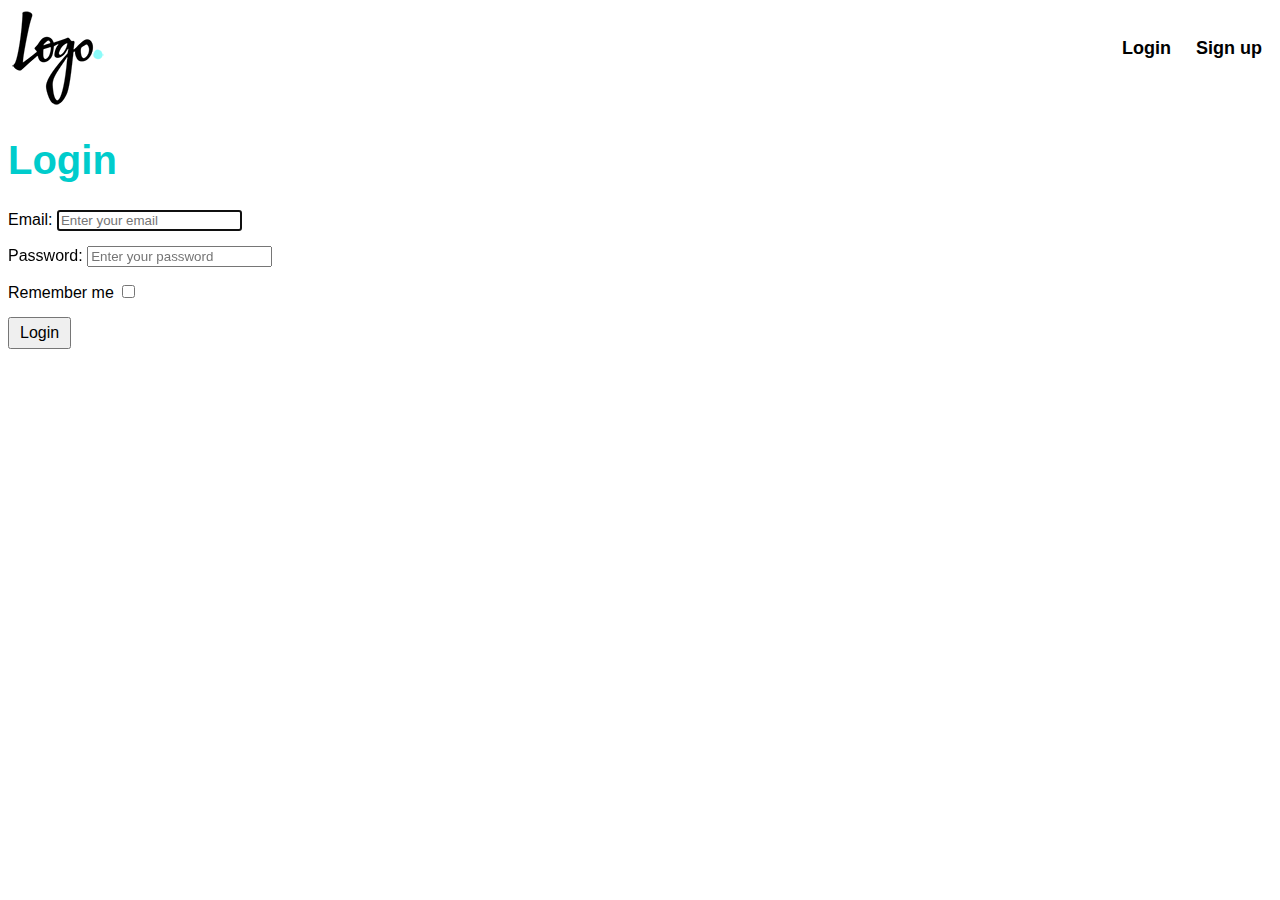
<file: login.html>
<!doctype html>
<html lang="en">
  <head>
    <meta charset="utf-8">
    <meta name="viewport" content="width=device-width, initial-scale=1.0">
    <title>Login</title>
    <link rel="stylesheet" href="css/main.css">
    <link rel="stylesheet" href="css/forms.css">
  </head>
  <body>
    <header>
      <a href="index.html"><img src="img/Logo.png" alt="logo"></a>
      <nav class="menu">
        <ul>
          <li><a href="login.html">Login</a></li>
          <li><a href="register.html">Sign up</a></li>
        </ul>
      </nav>
    </header>
    <h1>Login</h1>
    <form action="do-smothing" method="post">
      <div class="form-row">
        <label for="email" >Email: </label>
        <input type="email" name="email" id="email" required autofocus minlength="6" maxlength="32" placeholder="Enter your email">
      </div>
      <div class="form-row">
        <label for="password">Password: </label>
        <input type="password" name="password" id="password" required minlength="6" maxlength="32" pattern="[^<>\s]+" placeholder="Enter your password">
      </div>
      <div class="form-row">
        <label for="remember-me">Remember me </label>
        <input type="checkbox" name="remember-me" id="remember-me" value="yes">
      </div>
      <div class="form-row">
        <input type="submit" value="Login" class="form-button">
      </div>
    </form>
  </body>
</html>
</file>
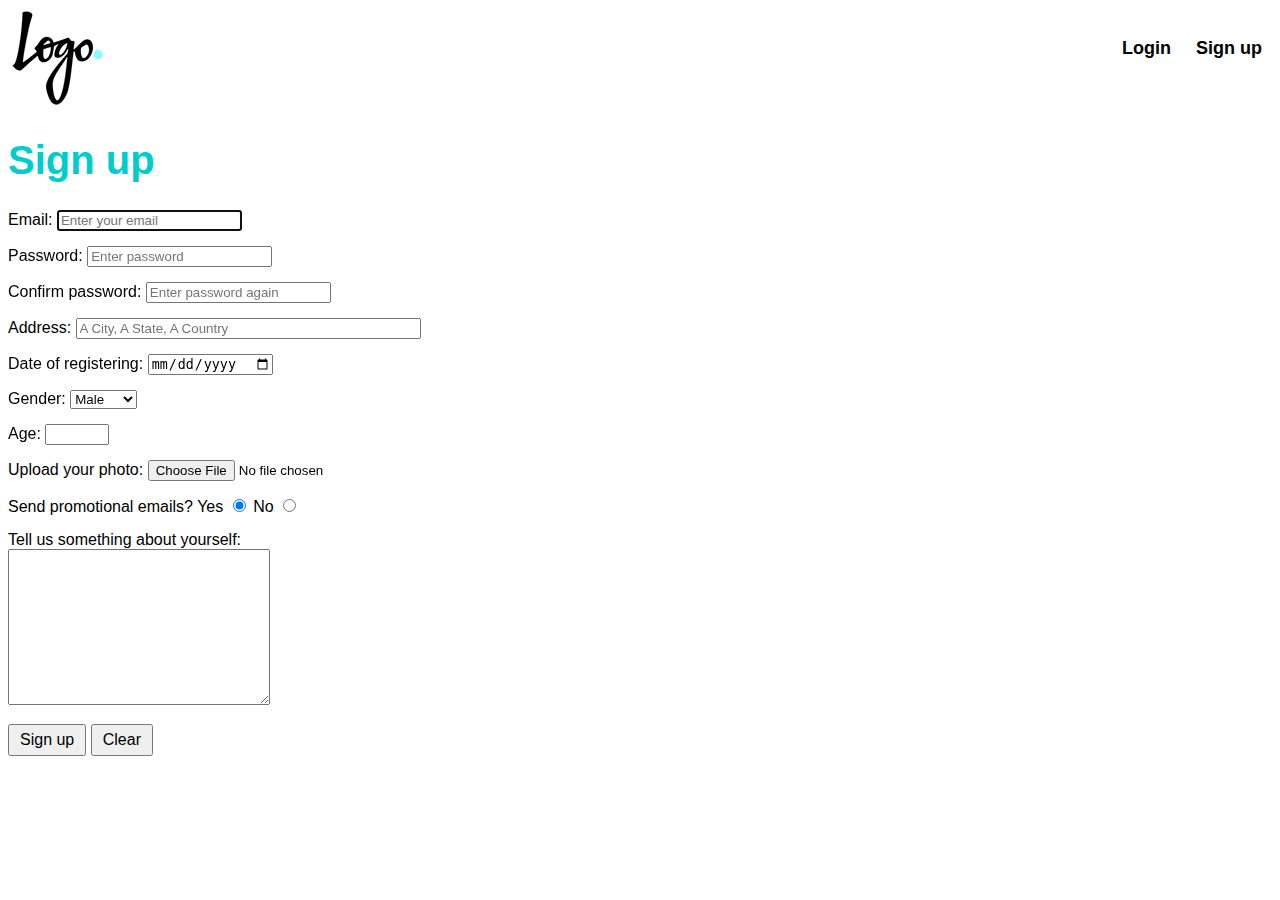
<file: register.html>
<!doctype html>
<html lang="en">
  <head>
    <meta charset="utf-8">
    <meta name="viewport" content="width=device-width, initial-scale=1.0">
    <title>Sign up</title>
    <link rel="stylesheet" href="css/main.css">
    <link rel="stylesheet" href="css/forms.css">
  </head>
  <body>
    <header>
      <a href="index.html"><img src="img/Logo.png" alt="logo"></a>
      <nav class="menu">
        <ul>
          <li><a href="login.html">Login</a></li>
          <li><a href="register.html">Sign up</a></li>
        </ul>
      </nav>
    </header>
    <h1>Sign up</h1>
    <form action="do-smothing" method="post">
      <div class="form-row">
        <label for="email">Email: </label>
        <input type="email" name="email" id="email" required autofocus minlength="6" maxlength="32" placeholder="Enter your email">
      </div>
      <div class="form-row">
        <label for="password">Password: </label>
        <input type="password" name="password" id="password" required minlength="6" maxlength="32" pattern="[^<>\s]+" placeholder="Enter password">
      </div>
      <div class="form-row">
        <label for="confirm-password">Confirm password: </label>
        <input type="password" name="confirm-password" id="confirm-password" required minlength="6" maxlength="32" pattern="[^<>\s]+" placeholder="Enter password again">
      </div>
      <div class="form-row">
        <label for="address">Address: </label>
        <input type="text" name="address" id="address" required minlength="10" pattern="^[^,\s][a-zA-z\s]+,\s[a-zA-z\s]+,\s[a-zA-z\s]+[^,\s]$" placeholder="A City, A State, A Country" size="40">
      </div>
      <div class="form-row">
        <label for="date">Date of registering: </label>
        <input type="date" name="date" id="date" required>
      </div>
      <div class="form-row">
        <span>Gender: </span>
        <select name="gender">
          <option value="male">Male</option>
          <option value="female">Female</option>
        </select>
      </div>
      <div class="form-row">
        <label for="age">Age: </label>
        <input type="number" name="age" id="age" required min="8" max="130">
      </div>
      <div class="form-row">
        <span>Upload your photo: </span>
        <input type="file" name="photo" required accept="image/*">
      </div>
      <div class="form-row">
        <span>Send promotional emails?</span>
        <label for="promotion-yes">Yes</label>
        <input type="radio" name="promotion" id="promotion-yes" value="yes" checked>
        <label for="promotion-no">No</label>
        <input type="radio" name="promotion" id="promotion-no" value="no">
      </div>
      <div class="form-row">
        <label for="bio-info">Tell us something about yourself: </label><br>
        <textarea name="bio-info" id="bio-info" cols="30" rows="10" required></textarea>
      </div>
      <div class="form-row">
        <input type="submit" value="Sign up" class="form-button">
        <input type="reset" value="Clear" class="form-button">
      </div>
    </form>
  </body>
</html>
</file>
<file: css/main.css>
body {
        font-size: 16px;
        font-family: "Verdana", sans-serif;
      }
      .menu {
        float: right;
        font-size: 1.125em;
      }
      .menu ul {
        margin: 0;
        padding: 0;
      }
      .menu li {
        display: inline-block;
        margin: 30px 10px;
      }
      .menu a {
        text-decoration: none;
        color: #000;
        font-weight: bold;
      }
      .menu a:hover {
        text-decoration: underline;
      }
      h1 {
        font-size: 2.5em;
        color: #0CC;
      }
</file>
<file: css/forms.css>
.form-row {
  margin-bottom: 15px;
}
.form-button {
  font-size: inherit;
  padding: 5px 10px;
}
</file>
